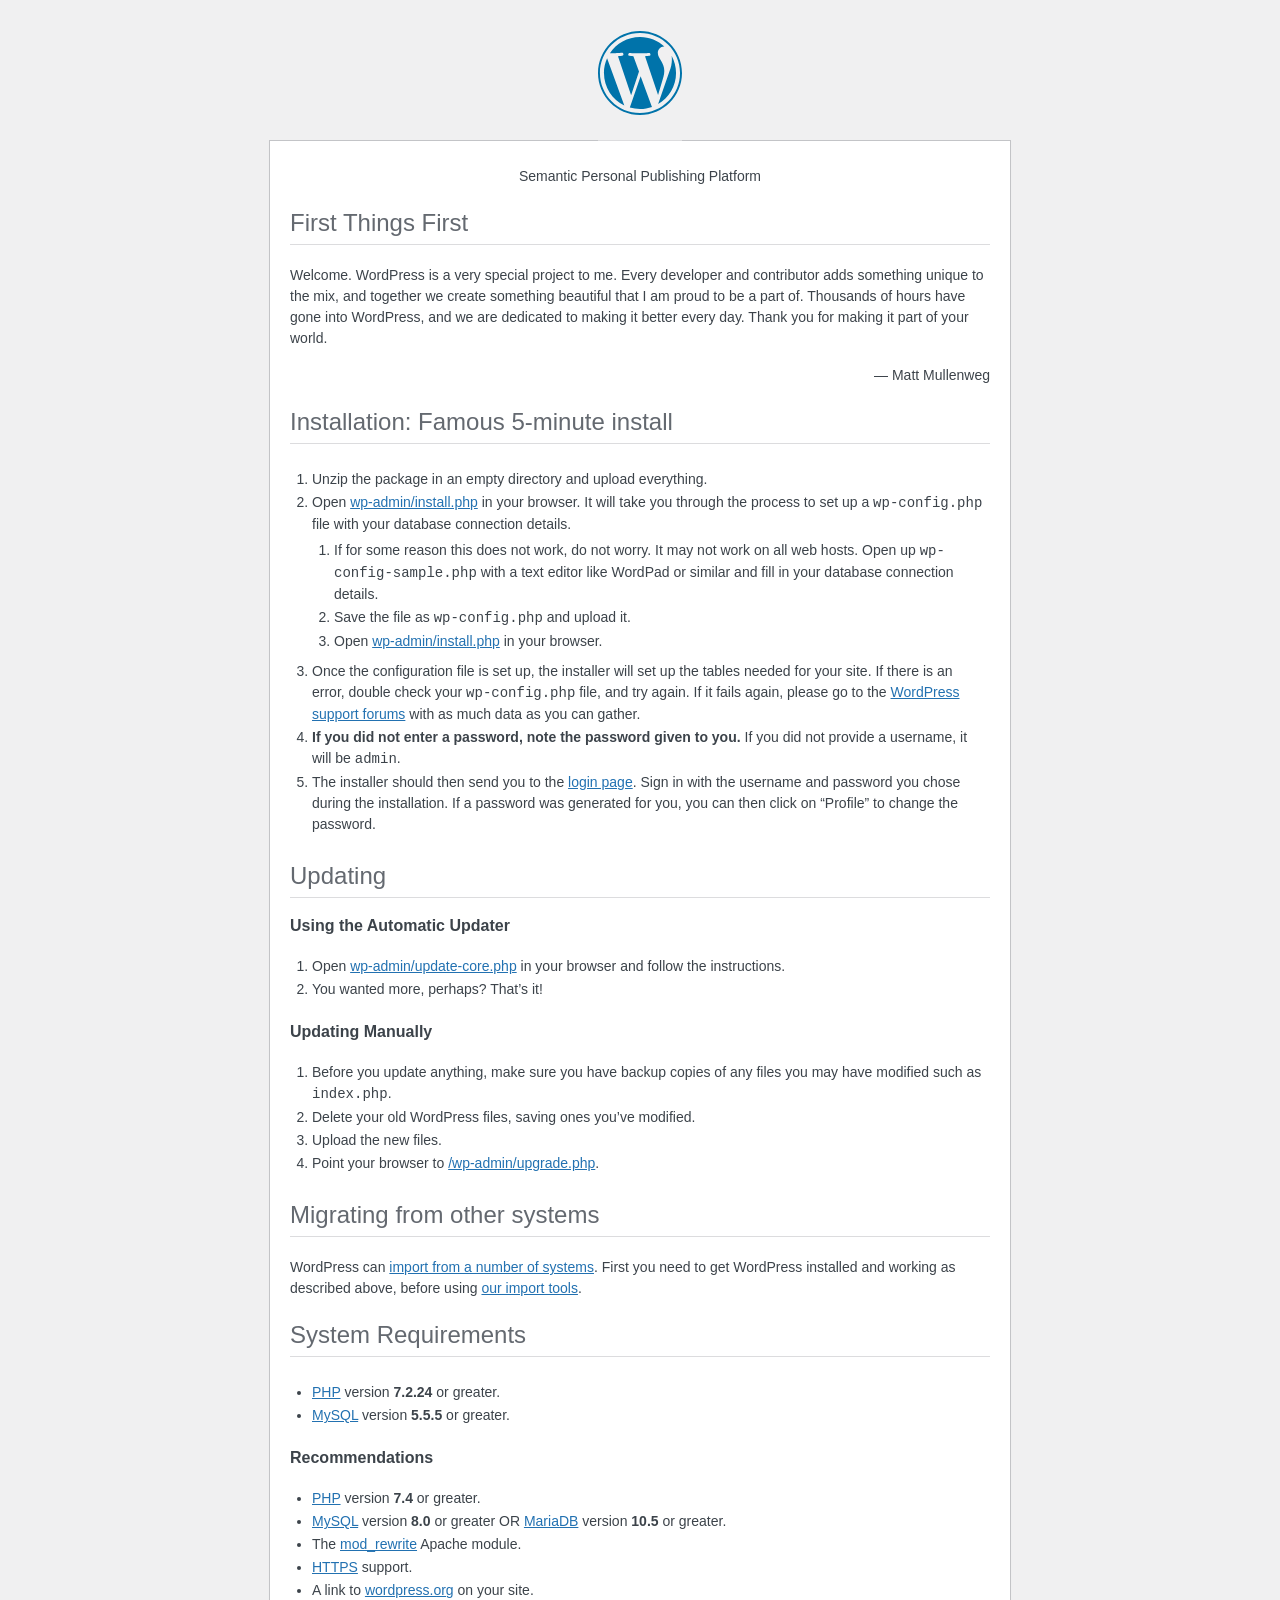
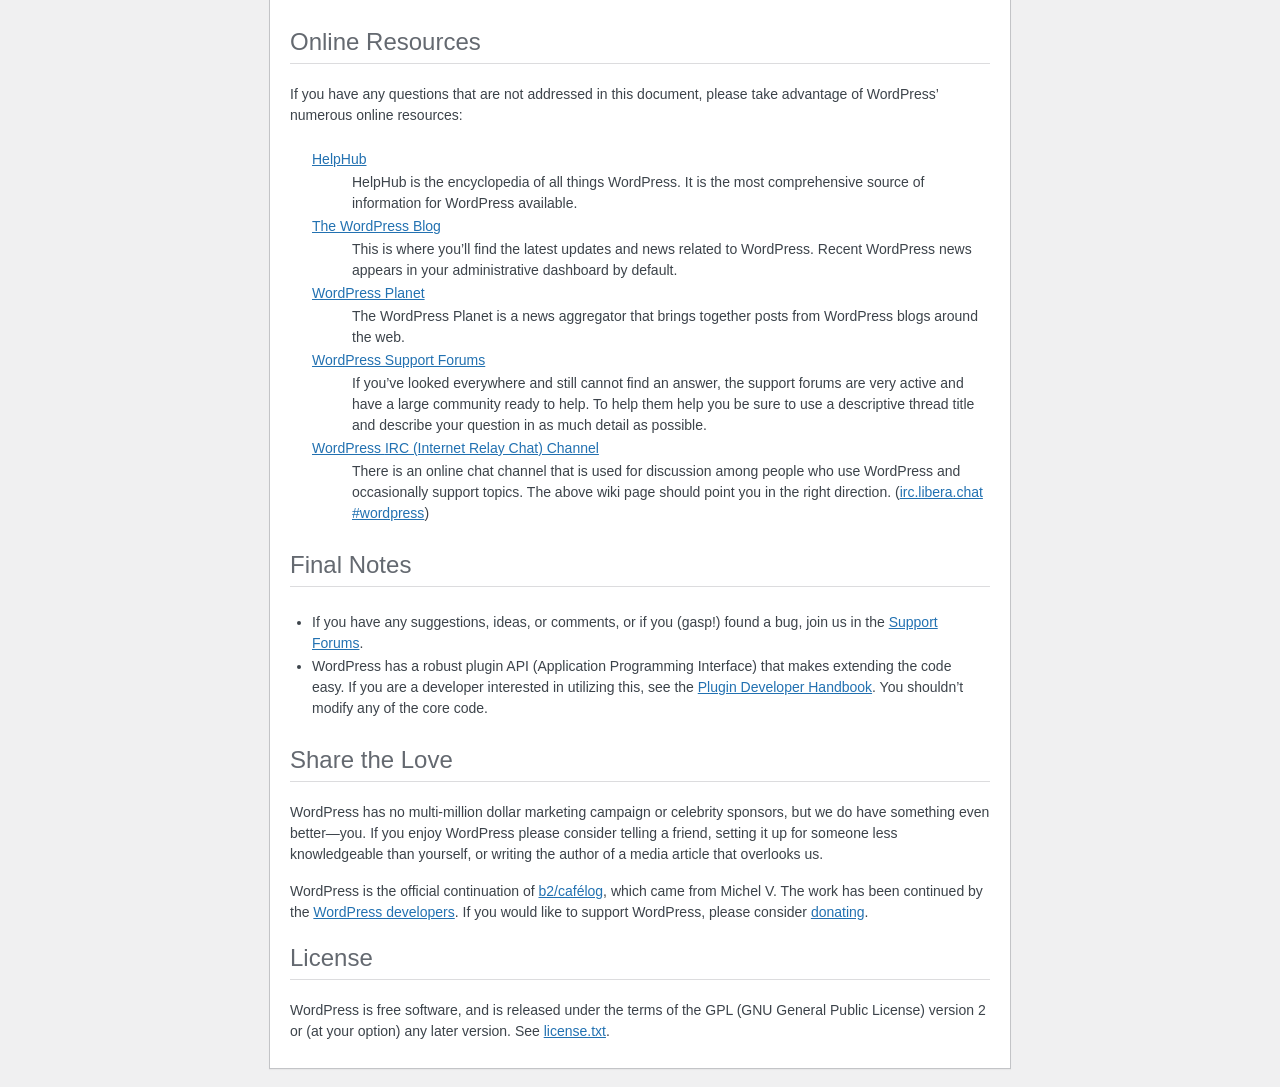
<file: proyecto-WP/readme.html>
<!DOCTYPE html>
<html lang="en">
<head>
	<meta name="viewport" content="width=device-width" />
	<meta http-equiv="Content-Type" content="text/html; charset=utf-8" />
	<title>WordPress &#8250; ReadMe</title>
	<link rel="stylesheet" href="wp-admin/css/install.css?ver=20100228" type="text/css" />
</head>
<body>
<h1 id="logo">
	<a href="https://wordpress.org/"><img alt="WordPress" src="wp-admin/images/wordpress-logo.png" /></a>
</h1>
<p style="text-align: center">Semantic Personal Publishing Platform</p>

<h2>First Things First</h2>
<p>Welcome. WordPress is a very special project to me. Every developer and contributor adds something unique to the mix, and together we create something beautiful that I am proud to be a part of. Thousands of hours have gone into WordPress, and we are dedicated to making it better every day. Thank you for making it part of your world.</p>
<p style="text-align: right">&#8212; Matt Mullenweg</p>

<h2>Installation: Famous 5-minute install</h2>
<ol>
	<li>Unzip the package in an empty directory and upload everything.</li>
	<li>Open <span class="file"><a href="wp-admin/install.php">wp-admin/install.php</a></span> in your browser. It will take you through the process to set up a <code>wp-config.php</code> file with your database connection details.
		<ol>
			<li>If for some reason this does not work, do not worry. It may not work on all web hosts. Open up <code>wp-config-sample.php</code> with a text editor like WordPad or similar and fill in your database connection details.</li>
			<li>Save the file as <code>wp-config.php</code> and upload it.</li>
			<li>Open <span class="file"><a href="wp-admin/install.php">wp-admin/install.php</a></span> in your browser.</li>
		</ol>
	</li>
	<li>Once the configuration file is set up, the installer will set up the tables needed for your site. If there is an error, double check your <code>wp-config.php</code> file, and try again. If it fails again, please go to the <a href="https://wordpress.org/support/forums/">WordPress support forums</a> with as much data as you can gather.</li>
	<li><strong>If you did not enter a password, note the password given to you.</strong> If you did not provide a username, it will be <code>admin</code>.</li>
	<li>The installer should then send you to the <a href="wp-login.php">login page</a>. Sign in with the username and password you chose during the installation. If a password was generated for you, you can then click on &#8220;Profile&#8221; to change the password.</li>
</ol>

<h2>Updating</h2>
<h3>Using the Automatic Updater</h3>
<ol>
	<li>Open <span class="file"><a href="wp-admin/update-core.php">wp-admin/update-core.php</a></span> in your browser and follow the instructions.</li>
	<li>You wanted more, perhaps? That&#8217;s it!</li>
</ol>

<h3>Updating Manually</h3>
<ol>
	<li>Before you update anything, make sure you have backup copies of any files you may have modified such as <code>index.php</code>.</li>
	<li>Delete your old WordPress files, saving ones you&#8217;ve modified.</li>
	<li>Upload the new files.</li>
	<li>Point your browser to <span class="file"><a href="wp-admin/upgrade.php">/wp-admin/upgrade.php</a>.</span></li>
</ol>

<h2>Migrating from other systems</h2>
<p>WordPress can <a href="https://developer.wordpress.org/advanced-administration/wordpress/import/">import from a number of systems</a>. First you need to get WordPress installed and working as described above, before using <a href="wp-admin/import.php">our import tools</a>.</p>

<h2>System Requirements</h2>
<ul>
	<li><a href="https://www.php.net/">PHP</a> version <strong>7.2.24</strong> or greater.</li>
	<li><a href="https://www.mysql.com/">MySQL</a> version <strong>5.5.5</strong> or greater.</li>
</ul>

<h3>Recommendations</h3>
<ul>
	<li><a href="https://www.php.net/">PHP</a> version <strong>7.4</strong> or greater.</li>
	<li><a href="https://www.mysql.com/">MySQL</a> version <strong>8.0</strong> or greater OR <a href="https://mariadb.org/">MariaDB</a> version <strong>10.5</strong> or greater.</li>
	<li>The <a href="https://httpd.apache.org/docs/2.2/mod/mod_rewrite.html">mod_rewrite</a> Apache module.</li>
	<li><a href="https://wordpress.org/news/2016/12/moving-toward-ssl/">HTTPS</a> support.</li>
	<li>A link to <a href="https://wordpress.org/">wordpress.org</a> on your site.</li>
</ul>

<h2>Online Resources</h2>
<p>If you have any questions that are not addressed in this document, please take advantage of WordPress&#8217; numerous online resources:</p>
<dl>
	<dt><a href="https://wordpress.org/documentation/">HelpHub</a></dt>
		<dd>HelpHub is the encyclopedia of all things WordPress. It is the most comprehensive source of information for WordPress available.</dd>
	<dt><a href="https://wordpress.org/news/">The WordPress Blog</a></dt>
		<dd>This is where you&#8217;ll find the latest updates and news related to WordPress. Recent WordPress news appears in your administrative dashboard by default.</dd>
	<dt><a href="https://planet.wordpress.org/">WordPress Planet</a></dt>
		<dd>The WordPress Planet is a news aggregator that brings together posts from WordPress blogs around the web.</dd>
	<dt><a href="https://wordpress.org/support/forums/">WordPress Support Forums</a></dt>
		<dd>If you&#8217;ve looked everywhere and still cannot find an answer, the support forums are very active and have a large community ready to help. To help them help you be sure to use a descriptive thread title and describe your question in as much detail as possible.</dd>
	<dt><a href="https://make.wordpress.org/support/handbook/appendix/other-support-locations/introduction-to-irc/">WordPress <abbr>IRC</abbr> (Internet Relay Chat) Channel</a></dt>
		<dd>There is an online chat channel that is used for discussion among people who use WordPress and occasionally support topics. The above wiki page should point you in the right direction. (<a href="https://web.libera.chat/#wordpress">irc.libera.chat #wordpress</a>)</dd>
</dl>

<h2>Final Notes</h2>
<ul>
	<li>If you have any suggestions, ideas, or comments, or if you (gasp!) found a bug, join us in the <a href="https://wordpress.org/support/forums/">Support Forums</a>.</li>
	<li>WordPress has a robust plugin <abbr>API</abbr> (Application Programming Interface) that makes extending the code easy. If you are a developer interested in utilizing this, see the <a href="https://developer.wordpress.org/plugins/">Plugin Developer Handbook</a>. You shouldn&#8217;t modify any of the core code.</li>
</ul>

<h2>Share the Love</h2>
<p>WordPress has no multi-million dollar marketing campaign or celebrity sponsors, but we do have something even better&#8212;you. If you enjoy WordPress please consider telling a friend, setting it up for someone less knowledgeable than yourself, or writing the author of a media article that overlooks us.</p>

<p>WordPress is the official continuation of <a href="https://cafelog.com/">b2/caf&#233;log</a>, which came from Michel V. The work has been continued by the <a href="https://wordpress.org/about/">WordPress developers</a>. If you would like to support WordPress, please consider <a href="https://wordpress.org/donate/">donating</a>.</p>

<h2>License</h2>
<p>WordPress is free software, and is released under the terms of the <abbr>GPL</abbr> (GNU General Public License) version 2 or (at your option) any later version. See <a href="license.txt">license.txt</a>.</p>

</body>
</html>
</file>
<file: proyecto-WP/wp-admin/css/install.css>
html {
	background: #f0f0f1;
	margin: 0 20px;
}

body {
	background: #fff;
	border: 1px solid #c3c4c7;
	color: #3c434a;
	font-family: -apple-system, BlinkMacSystemFont, "Segoe UI", Roboto, Oxygen-Sans, Ubuntu, Cantarell, "Helvetica Neue", sans-serif;
	margin: 140px auto 25px;
	padding: 20px 20px 10px;
	max-width: 700px;
	-webkit-font-smoothing: subpixel-antialiased;
	box-shadow: 0 1px 1px rgba(0, 0, 0, 0.04);
}

a {
	color: #2271b1;
}

a:hover,
a:active {
	color: #135e96;
}

a:focus {
	color: #043959;
	box-shadow: 0 0 0 2px #2271b1;
	/* Only visible in Windows High Contrast mode */
	outline: 2px solid transparent;
}

h1, h2 {
	border-bottom: 1px solid #dcdcde;
	clear: both;
	color: #646970;
	font-size: 24px;
	padding: 0 0 7px;
	font-weight: 400;
}

h3 {
	font-size: 16px;
}

p, li, dd, dt {
	padding-bottom: 2px;
	font-size: 14px;
	line-height: 1.5;
}

code, .code {
	font-family: Consolas, Monaco, monospace;
}

ul, ol, dl {
	padding: 5px 5px 5px 22px;
}

a img {
	border: 0
}
abbr {
	border: 0;
	font-variant: normal;
}

fieldset {
	border: 0;
	padding: 0;
	margin: 0;
}

#logo {
	margin: -130px auto 25px;
	padding: 0 0 25px;
	width: 84px;
	height: 84px;
	overflow: hidden;
	background-image: url(../images/w-logo-blue.png?ver=20131202);
	background-image: none, url(../images/wordpress-logo.svg?ver=20131107);
	background-size: 84px;
	background-position: center top;
	background-repeat: no-repeat;
	color: #3c434a; /* same as login.css */
	font-size: 20px;
	font-weight: 400;
	line-height: 1.3em;
	text-decoration: none;
	text-align: center;
	text-indent: -9999px;
	outline: none;
}

.step {
	margin: 20px 0 15px;
}
.step, th {
	text-align: left;
	padding: 0;
}
.language-chooser.wp-core-ui .step .button.button-large {
	font-size: 14px;
}
textarea {
	border: 1px solid #dcdcde;
	font-family: -apple-system, BlinkMacSystemFont, "Segoe UI", Roboto, Oxygen-Sans, Ubuntu, Cantarell, "Helvetica Neue", sans-serif;
	width: 100%;
	box-sizing: border-box;
}

.form-table {
	border-collapse: collapse;
	margin-top: 1em;
	width: 100%;
}

.form-table td {
	margin-bottom: 9px;
	padding: 10px 20px 10px 0;
	font-size: 14px;
	vertical-align: top
}

.form-table th {
	font-size: 14px;
	text-align: left;
	padding: 10px 20px 10px 0;
	width: 115px;
	vertical-align: top;
}

.form-table code {
	line-height: 1.28571428;
	font-size: 14px;
}

.form-table p {
	margin: 4px 0 0;
	font-size: 11px;
}

.form-table .setup-description {
	margin: 4px 0 0;
	line-height: 1.6;
}

.form-table input {
	line-height: 1.33333333;
	font-size: 15px;
	padding: 3px 5px;
}

.wp-pwd {
	margin-top: 0;
}

.form-table .wp-pwd {
	display: flex;
	column-gap: 4px;
}

.form-table .password-input-wrapper {
	width: 100%;
}

input,
submit {
	font-family: -apple-system, BlinkMacSystemFont, "Segoe UI", Roboto, Oxygen-Sans, Ubuntu, Cantarell, "Helvetica Neue", sans-serif;
}

.form-table input[type=text],
.form-table input[type=email],
.form-table input[type=url],
.form-table input[type=password],
#pass-strength-result {
	width: 100%;
}

.form-table th p {
	font-weight: 400;
}

.form-table.install-success th,
.form-table.install-success td {
	vertical-align: middle;
	padding: 16px 20px 16px 0;
}

.form-table.install-success td p {
	margin: 0;
	font-size: 14px;
}

.form-table.install-success td code {
	margin: 0;
	font-size: 18px;
}

#error-page {
	margin-top: 50px;
}

#error-page p {
	font-size: 14px;
	line-height: 1.28571428;
	margin: 25px 0 20px;
}

#error-page code, .code {
	font-family: Consolas, Monaco, monospace;
}

.message {
	border-left: 4px solid #d63638;
	padding: .7em .6em;
	background-color: #fcf0f1;
}

/* rtl:ignore */
#dbname,
#uname,
#pwd,
#dbhost,
#prefix,
#user_login,
#admin_email,
#pass1,
#pass2 {
	direction: ltr;
}


/* localization */
body.rtl,
.rtl textarea,
.rtl input,
.rtl submit {
	font-family: Tahoma, sans-serif;
}

:lang(he-il) body.rtl,
:lang(he-il) .rtl textarea,
:lang(he-il) .rtl input,
:lang(he-il) .rtl submit {
	font-family: Arial, sans-serif;
}

@media only screen and (max-width: 799px) {
	body {
		margin-top: 115px;
	}
	#logo a {
		margin: -125px auto 30px;
	}
}

@media screen and (max-width: 782px) {

	.form-table {
		margin-top: 0;
	}

	.form-table th,
	.form-table td {
		display: block;
		width: auto;
		vertical-align: middle;
	}

	.form-table th {
		padding: 20px 0 0;
	}

	.form-table td {
		padding: 5px 0;
		border: 0;
		margin: 0;
	}

	textarea,
	input {
		font-size: 16px;
	}

	.form-table td input[type="text"],
	.form-table td input[type="email"],
	.form-table td input[type="url"],
	.form-table td input[type="password"],
	.form-table td select,
	.form-table td textarea,
	.form-table span.description {
		width: 100%;
		font-size: 16px;
		line-height: 1.5;
		padding: 7px 10px;
		display: block;
		max-width: none;
		box-sizing: border-box;
	}

	#pwd {
		padding-right: 2.5rem;
	}

	.wp-pwd #pass1 {
		padding-right: 50px;
	}

	.wp-pwd .button.wp-hide-pw {
		right: 0;
	}

	#pass-strength-result {
		width: 100%;
	}
}

body.language-chooser {
	max-width: 300px;
}

.language-chooser select {
	padding: 8px;
	width: 100%;
	display: block;
	border: 1px solid #dcdcde;
	background: #fff;
	color: #2c3338;
	font-size: 16px;
	font-family: Arial, sans-serif;
	font-weight: 400;
}

.language-chooser select:focus {
	color: #2c3338;
}

.language-chooser select option:hover,
.language-chooser select option:focus {
	color: #0a4b78;
}

.language-chooser .step {
	text-align: right;
}

.screen-reader-input,
.screen-reader-text {
	border: 0;
	clip: rect(1px, 1px, 1px, 1px);
	clip-path: inset(50%);
	height: 1px;
	margin: -1px;
	overflow: hidden;
	padding: 0;
	position: absolute;
	width: 1px;
	word-wrap: normal !important;
}

.spinner {
	background: url(../images/spinner.gif) no-repeat;
	background-size: 20px 20px;
	visibility: hidden;
	opacity: 0.7;
	filter: alpha(opacity=70);
	width: 20px;
	height: 20px;
	margin: 2px 5px 0;
}

.step .spinner {
	display: inline-block;
	vertical-align: middle;
	margin-right: 15px;
}

.button.hide-if-no-js,
.hide-if-no-js {
	display: none;
}

/**
 * HiDPI Displays
 */
@media print,
  (min-resolution: 120dpi) {

	.spinner {
		background-image: url(../images/spinner-2x.gif);
	}

}
</file>
